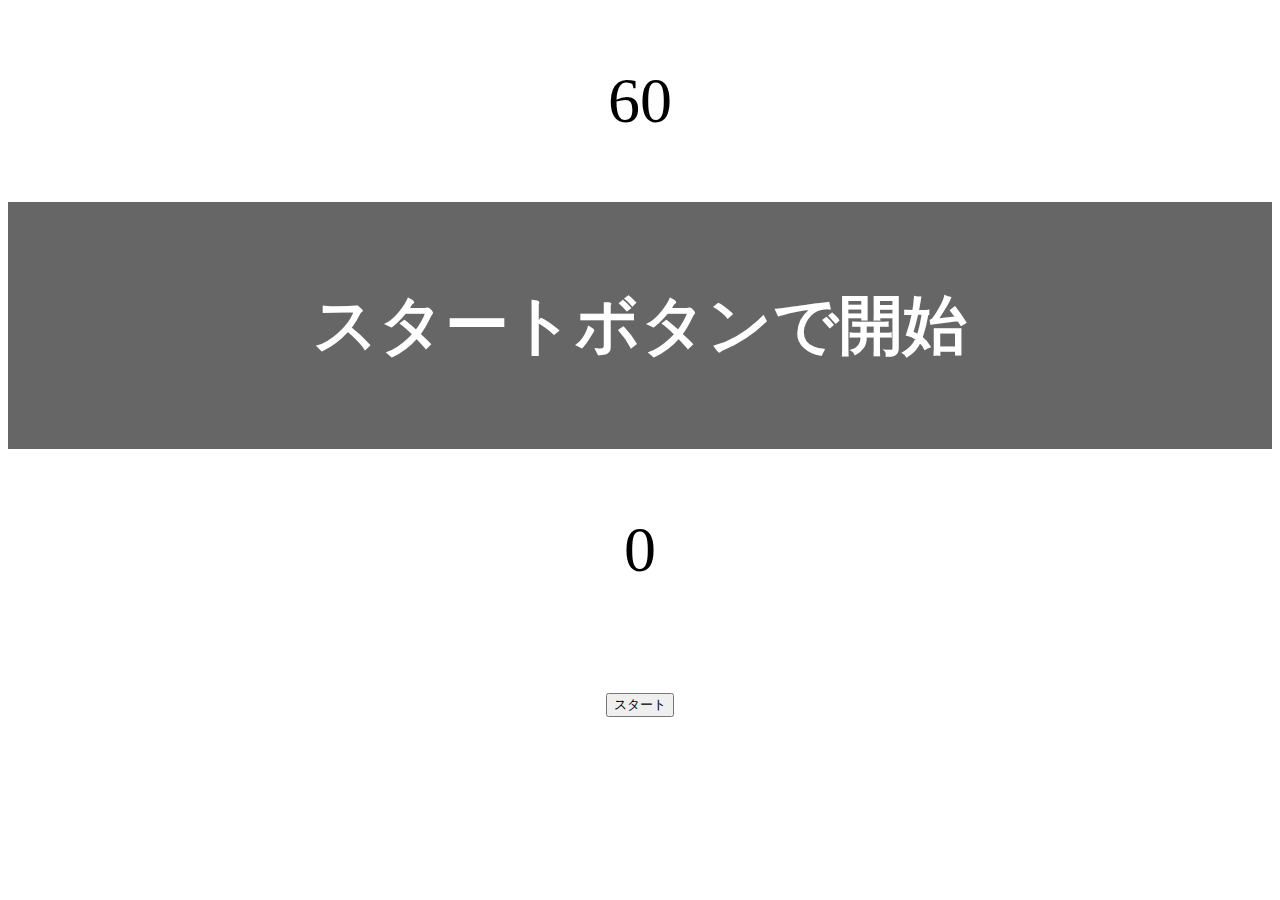
<file: kadai_001/index.html>
<!DOCTYPE html>
<html lang="ja">
<head>
  <title>タイピングゲーム</title>
  <meta charset="utf-8">
  <meta name="description" content="課題１">
  <meta name="viewport" content="width=device-width, initial-scale=1.0">
  <link rel="stylesheet" href="style.css">
</head>
<body>
  <p id="count" class="dount">60</p>
  <div id="wrap" class="wrap">
    <span id="typed" class="typed"></span><span id="untyped"></span>
  </div>
  <p id="count2" class="dount2">0</p>
  <button id="start">スタート</button>
  <script type="text/Javascript" src="main.js"></script>
</body>
</html>
</file>
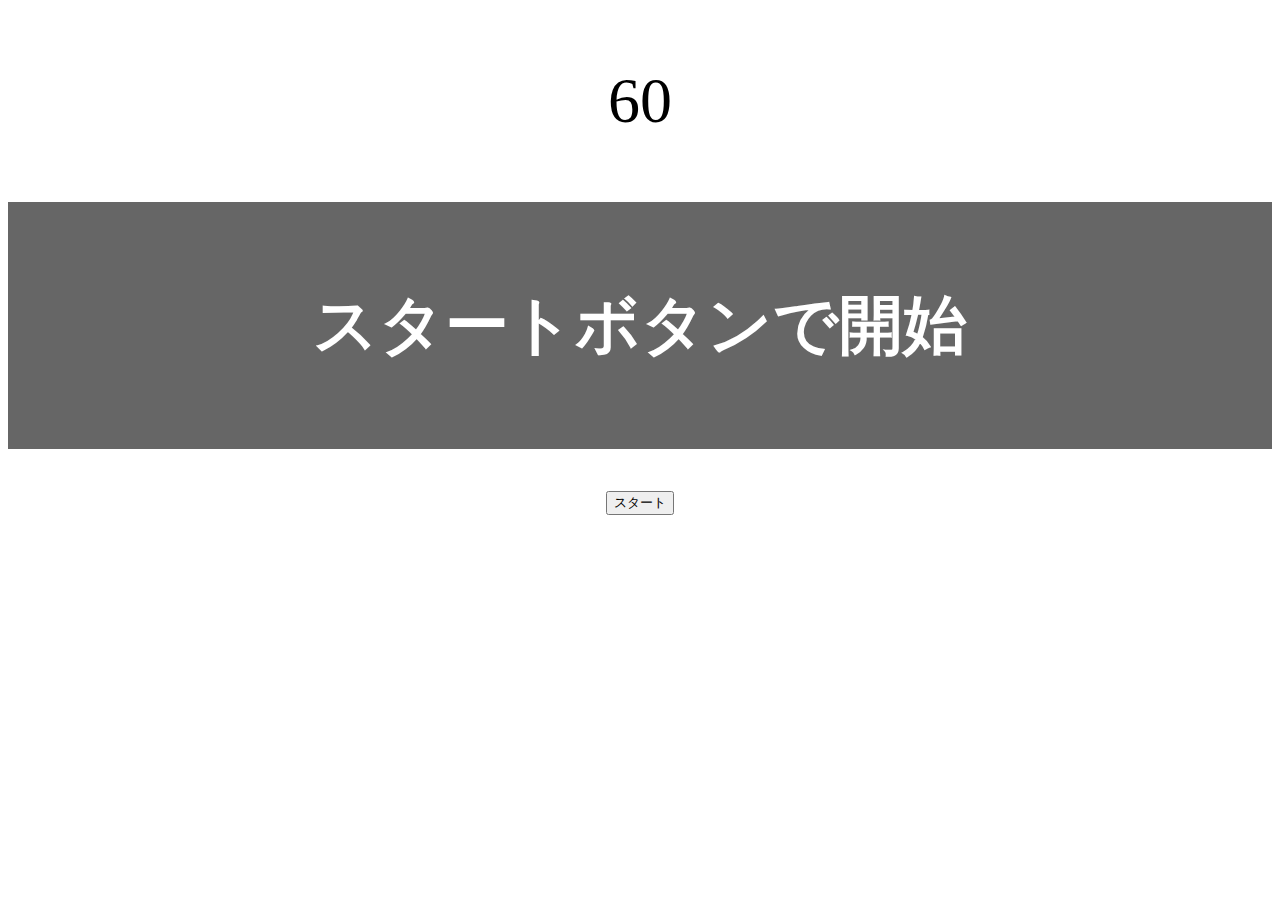
<file: kadai_002/index.html>
<!DOCTYPE html>
<html lang="ja">
<head>
  <title>タイピングゲーム</title>
  <meta charset="utf-8">
  <meta name="description" content="課題１">
  <meta name="viewport" content="width=device-width, initial-scale=1.0">
  <link rel="stylesheet" href="style.css">
</head>
<body>
  <p id="count" class="dount">60</p>
  <div id="wrap" class="wrap">
    <span id="typed" class="typed"></span><span id="untyped"></span>
  </div>
  <button id="start">スタート</button>
  <script type="text/Javascript" src="main.js"></script>
</body>
</html>
</file>
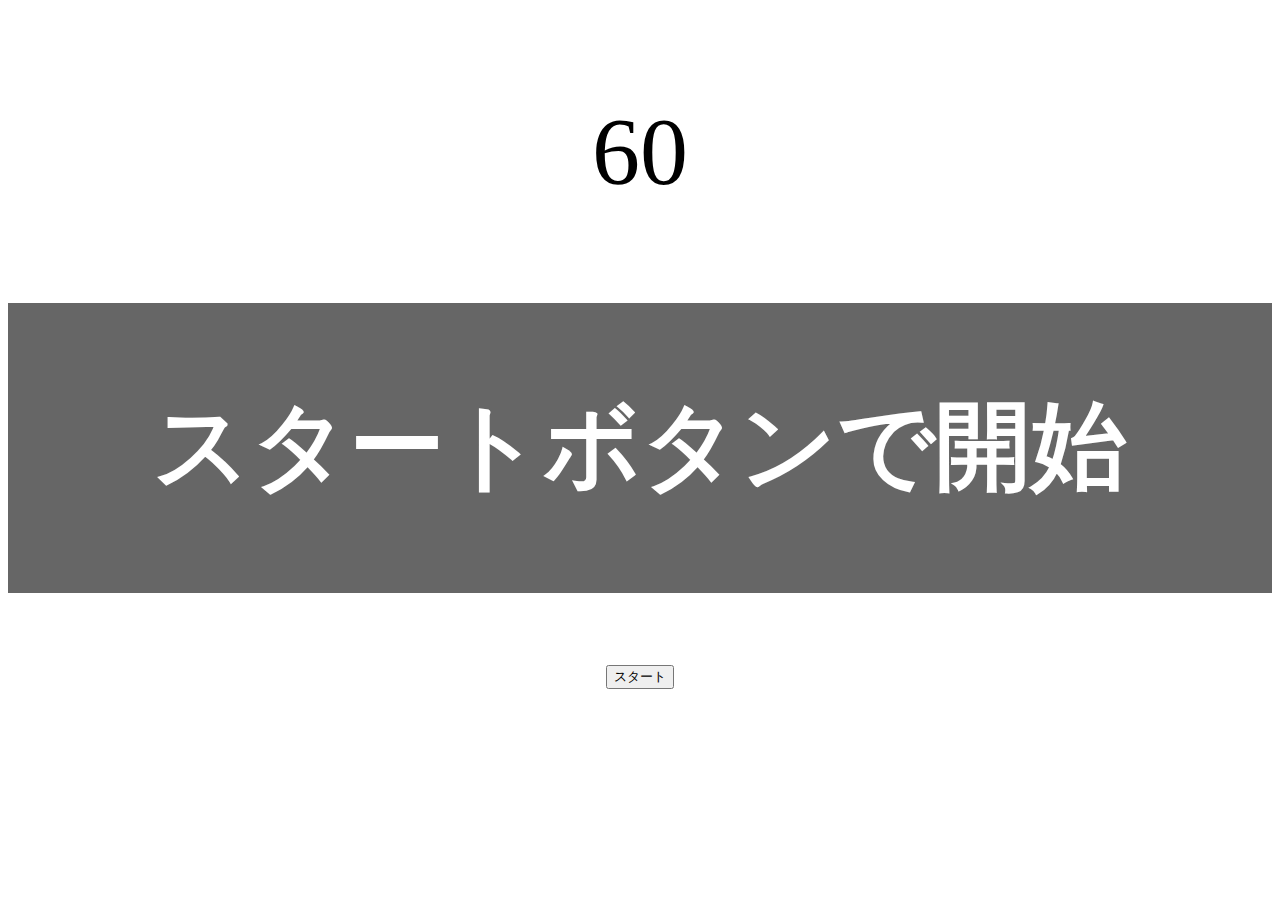
<file: kadai_tutorial_output/index.html>
<!DOCTYPE html>
<html lang="ja">
<head>
  <title>タイピングゲーム</title>
  <meta charset="utf-8">
  <meta name="description" content="【JavaScript応用編】簡易的なタイピングゲームです。">
  <meta name="viewport" content="width=device-width, initial-scale=1.0">
  <link rel="stylesheet" href="style.css">
</head>
<body>
  <p id="count" class="dount">60</p>
  <div id="wrap" class="wrap">
    <span id="typed" class="typed"></span><span id="untyped"></span>
  </div>
  <button id="start">スタート</button>
  <script type="text/Javascript" src="main.js"></script>
</body>
</html>
</file>
<file: kadai_001/style.css>
body {
  font-size: 4em;
  text-align: center;
}

.count {
  margin: 0;
  font-weight: bold;
  color: #888;
}

.wrap {
  margin-top: 20px;
  padding: 80px 40px;
  background-color: #666;
  font-weight: bold;
  color: #fff;
}

.typed {
  color: lightgreen;
}

.mistyped {
  background-color: red;
}
</file>
<file: kadai_002/style.css>
body {
  font-size: 4em;
  text-align: center;
}

.count {
  margin: 0;
  font-weight: bold;
  color: #888;
}

.wrap {
  margin-top: 20px;
  padding: 80px 40px;
  background-color: #666;
  font-weight: bold;
  color: #fff;
}

.typed {
  color: lightgreen;
}

.mistyped {
  background-color: red;
}
</file>
<file: kadai_tutorial_output/style.css>
body {
  font-size: 6em;
  text-align: center;
}

.count {
  margin: 0;
  font-weight: bold;
  color: #888;
}

.wrap {
  margin-top: 20px;
  padding: 80px 40px;
  background-color: #666;
  font-weight: bold;
  color: #fff;
}

.typed {
  color: lightgreen;
}

.mistyped {
  background-color: red;
}
</file>
